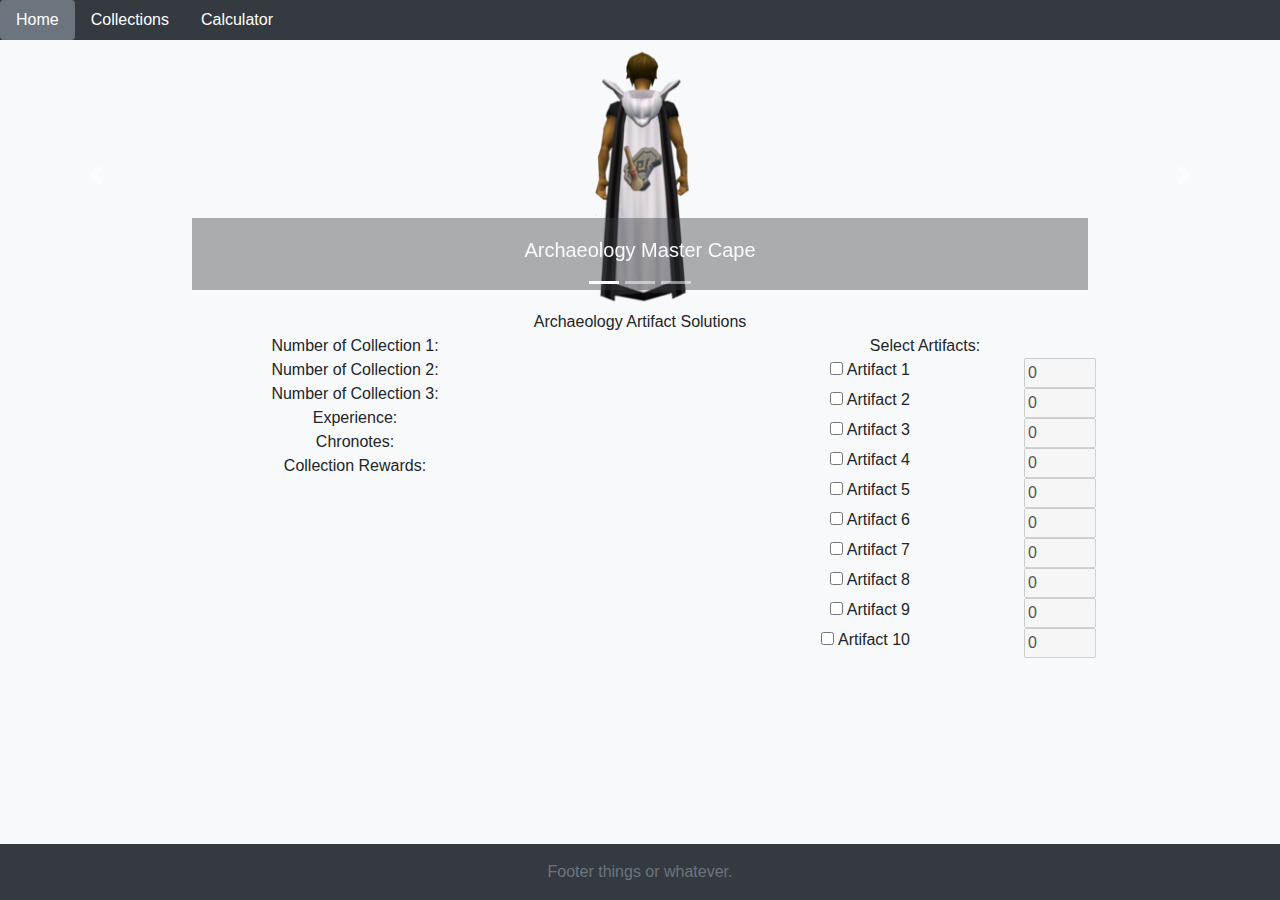
<file: index.html>
<!DOCTYPE html>
<html lang="en" class="h-100">

<head>

  <meta charset="UTF-8">

  <link rel="stylesheet" type="text/css" href="stylesheet.css">
  <link rel="stylesheet" href="https://stackpath.bootstrapcdn.com/bootstrap/4.3.1/css/bootstrap.min.css"
    integrity="sha384-ggOyR0iXCbMQv3Xipma34MD+dH/1fQ784/j6cY/iJTQUOhcWr7x9JvoRxT2MZw1T" crossorigin="anonymous">

  <script src="https://code.jquery.com/jquery-3.3.1.slim.min.js"
    integrity="sha384-q8i/X+965DzO0rT7abK41JStQIAqVgRVzpbzo5smXKp4YfRvH+8abtTE1Pi6jizo"
    crossorigin="anonymous"></script>
  <script src="https://cdnjs.cloudflare.com/ajax/libs/popper.js/1.14.7/umd/popper.min.js"
    integrity="sha384-UO2eT0CpHqdSJQ6hJty5KVphtPhzWj9WO1clHTMGa3JDZwrnQq4sF86dIHNDz0W1"
    crossorigin="anonymous"></script>
  <script src="https://stackpath.bootstrapcdn.com/bootstrap/4.3.1/js/bootstrap.min.js"
    integrity="sha384-JjSmVgyd0p3pXB1rRibZUAYoIIy6OrQ6VrjIEaFf/nJGzIxFDsf4x0xIM+B07jRM"
    crossorigin="anonymous"></script>
  <script src="ajsthing.js"></script>

  <title>Archaeology Artifact Solutions</title>

</head>

<body class="d-flex flex-column h-100 bg-light">



  <nav class="nav nav-pills bg-dark text-light">
    <a class="nav-link active bg-secondary text-white" color="white" href="index.html">Home <span
        class="sr-only">(current)</span></a>
    <a class="nav-link text-white" href="Collections.html">Collections</a>
    <a class="nav-link text-white" href="Calculator.html">Calculator</a>
  </nav>

  <div id="carouselExampleCaptions" class="carousel slide" data-ride="carousel">
    <ol class="carousel-indicators">
      <li data-target="#carouselExampleCaptions" data-slide-to="0" class="active"></li>
      <li data-target="#carouselExampleCaptions" data-slide-to="1"></li>
      <li data-target="#carouselExampleCaptions" data-slide-to="2"></li>
    </ol>
    <div class="carousel-inner">
      <div class="carousel-item active">
        <img src="/Images/Archaeology Master Cape.png" class="d-block m-auto" height="270px" alt="...">
        <div class="carousel-caption d-none d-md-block">
          <h5 class="text-light">Archaeology Master Cape</h5>
          <div class="h-100 bg-dark opacity-3 absolute"></div>

        </div>
      </div>
      <div class="carousel-item">
        <img src="Images\Archie.png" class="d-block m-auto" height="270px" alt="...">
        <div class="carousel-caption d-none d-md-block">
          <h5 class="text-light">Archie</h5>
          <div class="h-100 bg-dark opacity-3 absolute"></div>
        </div>
      </div>
      <div class="carousel-item">
        <img src="/Images/Mattock of time and space.png" class="d-block m-auto" height="270px" alt="...">
        <div class="carousel-caption d-none d-md-block">
          <h5 class="text-light">Mattock of Space and Time</h5>
          <div class="h-100 bg-dark opacity-3 absolute"></div>
        </div>
      </div>
    </div>
    <a class="carousel-control-prev" href="#carouselExampleCaptions" role="button" data-slide="prev">
      <span class="carousel-control-prev-icon" aria-hidden="true"></span>
      <span class="sr-only">Previous</span>
    </a>
    <a class="carousel-control-next" href="#carouselExampleCaptions" role="button" data-slide="next">
      <span class="carousel-control-next-icon" aria-hidden="true"></span>
      <span class="sr-only">Next</span>
    </a>
  </div>

  <div class="container text-center">
    <div class="row">
      <div class="col">
        Archaeology Artifact Solutions
      </div>
    </div>
    <div class="row">
      <div class="col">
        <div>Number of Collection 1:</div>
        <div>Number of Collection 2:</div>
        <div>Number of Collection 3:</div>
        <div>Experience:</div>
        <div>Chronotes:</div>
        <div>Collection Rewards:</div>
      </div>
      <div class="col">
        <div class="row">
          <div class="col">Select Artifacts:</div>
        </div>
        <div class="row">
          <div class="col text-right px-0 artifact pointer">
            <input type="checkbox"> <span>Artifact 1</span>
          </div>
          <div class="col">
            <input type="number" disabled name="quantity" min="0" max="999" value="0" class="artifact-qty">
          </div>
        </div>
        <div class="row">
          <div class="col text-right px-0 artifact pointer">
            <input type="checkbox"> <span>Artifact 2</span>
          </div>
          <div class="col">
            <input type="number" disabled name="quantity" min="0" max="999" value="0" class="artifact-qty">
          </div>
        </div>
        <div class="row">
          <div class="col text-right px-0 artifact pointer">
            <input type="checkbox"> <span>Artifact 3</span>
          </div>
          <div class="col">
            <input type="number" disabled name="quantity" min="0" max="999" value="0" class="artifact-qty">
          </div>
        </div>
        <div class="row">
          <div class="col text-right px-0 artifact pointer">
            <input type="checkbox"> <span>Artifact 4</span>
          </div>
          <div class="col">
            <input type="number" disabled name="quantity" min="0" max="999" value="0" class="artifact-qty">
          </div>
        </div>
        <div class="row">
          <div class="col text-right px-0 artifact pointer">
            <input type="checkbox"> <span>Artifact 5</span>
          </div>
          <div class="col">
            <input type="number" disabled name="quantity" min="0" max="999" value="0" class="artifact-qty">
          </div>
        </div>
        <div class="row">
          <div class="col text-right px-0 artifact pointer">
            <input type="checkbox"> <span>Artifact 6</span>
          </div>
          <div class="col">
            <input type="number" disabled name="quantity" min="0" max="999" value="0" class="artifact-qty">
          </div>
        </div>
        <div class="row">
          <div class="col text-right px-0 artifact pointer">
            <input type="checkbox"> <span>Artifact 7</span>
          </div>
          <div class="col">
            <input type="number" disabled name="quantity" min="0" max="999" value="0" class="artifact-qty">
          </div>
        </div>
        <div class="row">
          <div class="col text-right px-0 artifact pointer">
            <input type="checkbox"> <span>Artifact 8</span>
          </div>
          <div class="col">
            <input type="number" disabled name="quantity" min="0" max="999" value="0" class="artifact-qty">
          </div>
        </div>
        <div class="row">
          <div class="col text-right px-0 artifact pointer">
            <input type="checkbox"> <span>Artifact 9</span>
          </div>
          <div class="col">
            <input type="number" disabled name="quantity" min="0" max="999" value="0" class="artifact-qty">
          </div>
        </div>
        <div class="row">
          <div class="col text-right px-0 artifact pointer">
            <input type="checkbox"> <span>Artifact 10</span>
          </div>
          <div class="col">
            <input type="number" disabled name="quantity" min="0" max="999" value="0" class="artifact-qty">
          </div>
        </div>
      </div>
    </div>
  </div>
  <footer class="footer mt-auto py-3 text-white text-center bg-dark ">
    <div class="container">
      <span class="text-muted">Footer things or whatever.</span>
    </div>
  </footer>
</body>

</html>
</file>
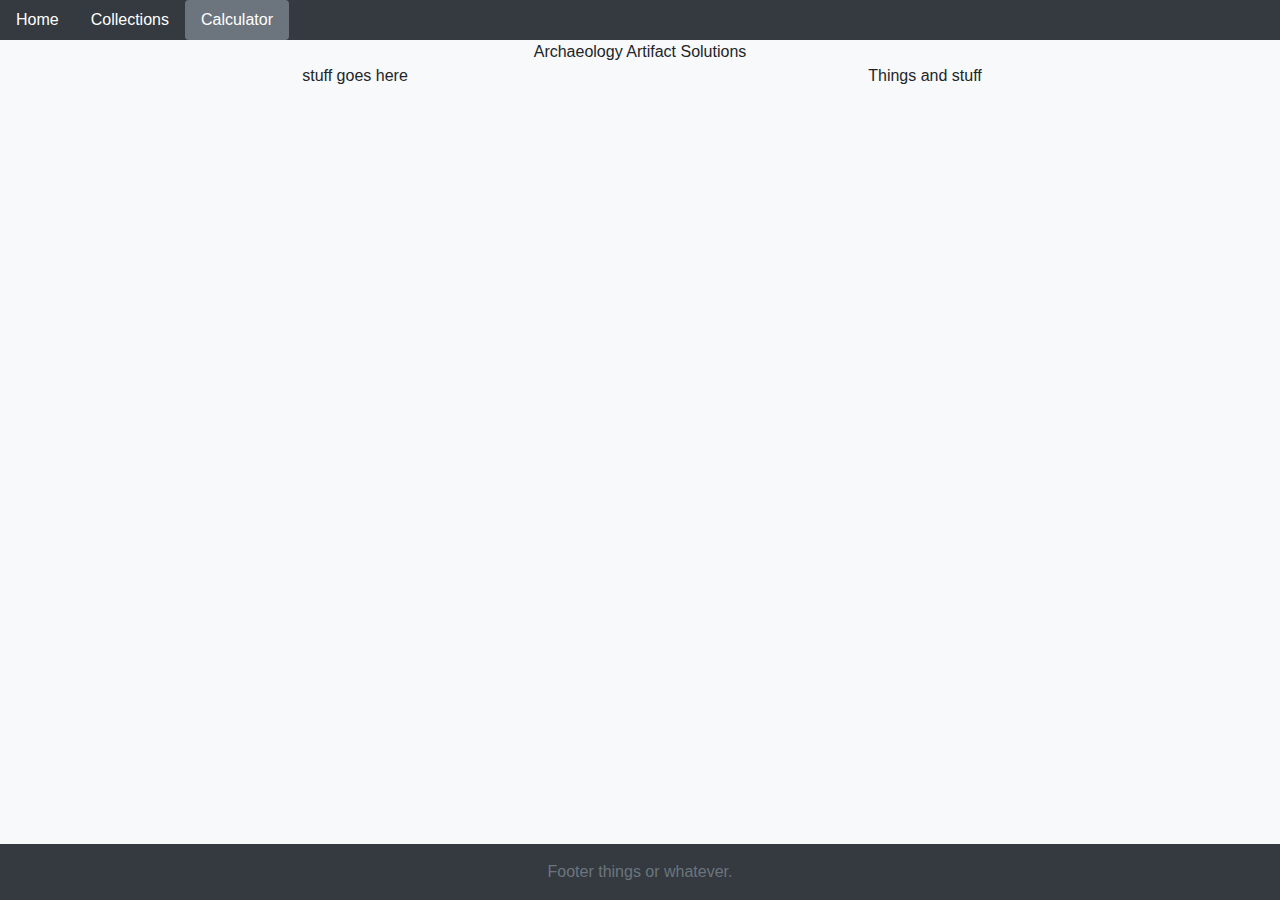
<file: Calculator.html>
<!DOCTYPE html>
<html lang="en" class="h-100">

<head>
    <meta charset="UTF-8">
    <meta name="viewport" content="width=device-width, initial-scale=1.0">

    <link rel="stylesheet" type="text/css" href="stylesheet.css">
    <link rel="stylesheet" href="https://stackpath.bootstrapcdn.com/bootstrap/4.3.1/css/bootstrap.min.css"
        integrity="sha384-ggOyR0iXCbMQv3Xipma34MD+dH/1fQ784/j6cY/iJTQUOhcWr7x9JvoRxT2MZw1T" crossorigin="anonymous">

    <script src="https://code.jquery.com/jquery-3.3.1.slim.min.js"
        integrity="sha384-q8i/X+965DzO0rT7abK41JStQIAqVgRVzpbzo5smXKp4YfRvH+8abtTE1Pi6jizo"
        crossorigin="anonymous"></script>
    <script src="https://cdnjs.cloudflare.com/ajax/libs/popper.js/1.14.7/umd/popper.min.js"
        integrity="sha384-UO2eT0CpHqdSJQ6hJty5KVphtPhzWj9WO1clHTMGa3JDZwrnQq4sF86dIHNDz0W1"
        crossorigin="anonymous"></script>
    <script src="https://stackpath.bootstrapcdn.com/bootstrap/4.3.1/js/bootstrap.min.js"
        integrity="sha384-JjSmVgyd0p3pXB1rRibZUAYoIIy6OrQ6VrjIEaFf/nJGzIxFDsf4x0xIM+B07jRM"
        crossorigin="anonymous"></script>

    <title>Archaeology Artifact Solutions</title>

</head>

<body class="d-flex flex-column h-100 bg-light">
    <nav class="nav nav-pills bg-dark text-light">
        <a class="nav-link text-white" color="white" href="index.html">Home <span class="sr-only">(current)</span></a>
        <a class="nav-link text-white" href="Collections.html">Collections</a>
        <a class="nav-link active bg-secondary text-white" href="Calculator.html">Calculator</a>
    </nav>
    <div class="container text-center">
        <div class="row">
            <div class="col">
                Archaeology Artifact Solutions
            </div>
        </div>
        <div class="row">
            <div class="col">
                <div>stuff goes here</div>
            </div>
            <div class="col">
                Things and stuff
            </div>
        </div>
    </div>
    <footer class="footer mt-auto py-3 text-white text-center bg-dark ">
        <div class="container">
            <span class="text-muted">Footer things or whatever.</span>
        </div>
    </footer>
</body>

</html>
</file>
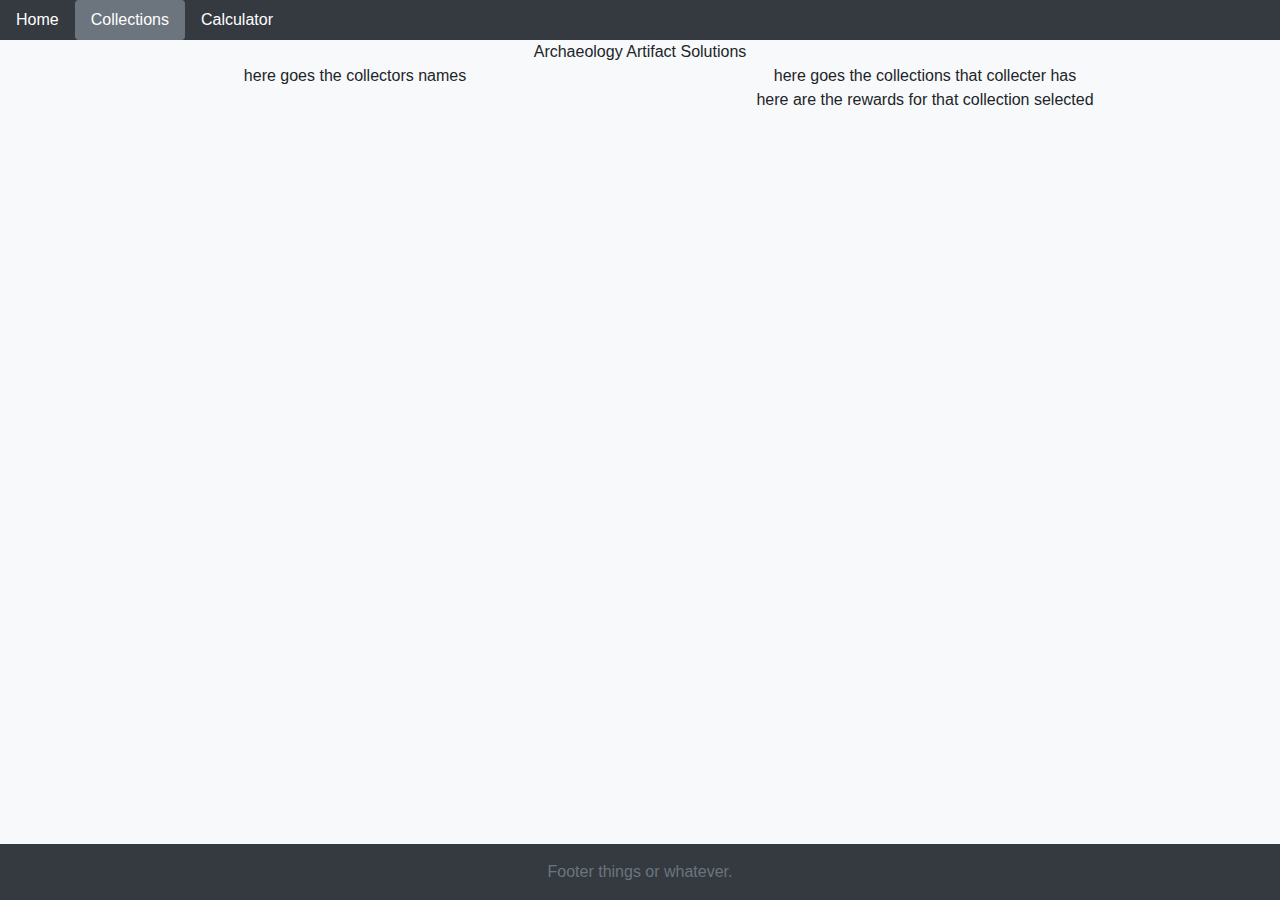
<file: Collections.html>
<!DOCTYPE html>
<html lang="en" class="h-100">

<head>
    <meta charset="UTF-8">
    <meta name="viewport" content="width=device-width, initial-scale=1.0">

    <link rel="stylesheet" type="text/css" href="stylesheet.css">
    <link rel="stylesheet" href="https://stackpath.bootstrapcdn.com/bootstrap/4.3.1/css/bootstrap.min.css"
        integrity="sha384-ggOyR0iXCbMQv3Xipma34MD+dH/1fQ784/j6cY/iJTQUOhcWr7x9JvoRxT2MZw1T" crossorigin="anonymous">

    <script src="https://code.jquery.com/jquery-3.3.1.slim.min.js"
        integrity="sha384-q8i/X+965DzO0rT7abK41JStQIAqVgRVzpbzo5smXKp4YfRvH+8abtTE1Pi6jizo"
        crossorigin="anonymous"></script>
    <script src="https://cdnjs.cloudflare.com/ajax/libs/popper.js/1.14.7/umd/popper.min.js"
        integrity="sha384-UO2eT0CpHqdSJQ6hJty5KVphtPhzWj9WO1clHTMGa3JDZwrnQq4sF86dIHNDz0W1"
        crossorigin="anonymous"></script>
    <script src="https://stackpath.bootstrapcdn.com/bootstrap/4.3.1/js/bootstrap.min.js"
        integrity="sha384-JjSmVgyd0p3pXB1rRibZUAYoIIy6OrQ6VrjIEaFf/nJGzIxFDsf4x0xIM+B07jRM"
        crossorigin="anonymous"></script>

    <title>Archaeology Artifact Solutions</title>

</head>

<body class="d-flex flex-column h-100 bg-light">
    <nav class="nav nav-pills bg-dark text-light">
        <a class="nav-link text-white" color="white" href="index.html">Home <span class="sr-only">(current)</span></a>
        <a class="nav-link active bg-secondary text-white" href="Collections.html">Collections</a>
        <a class="nav-link text-white" href="Calculator.html">Calculator</a>
    </nav>
    <div class="container text-center">
        <div class="row">
            <div class="col">
                Archaeology Artifact Solutions
            </div>
        </div>
        <div class="row">
            <div class="col">
                <div>here goes the collectors names</div>
            </div>
            <div class="col">
                here goes the collections that collecter has
            </div>
        </div>
        <div class="row">
            <div class="col-sm offset-6">
                here are the rewards for that collection selected
            </div>
        </div>
    </div>
    <footer class="footer mt-auto py-3 text-white text-center bg-dark ">
        <div class="container">
            <span class="text-muted">Footer things or whatever.</span>
        </div>
    </footer>
</body>

</html>
</file>
<file: stylesheet.css>
/** CSS STYLESHEET**/

.style-none {
    list-style-type: none;
}

.opacity-3 {
    opacity: 0.4;
}

.absolute {
    position: absolute;
    top: 0;
    left: 0;
    right: 0;
    bottom: 0;
    z-index: -5;
}

.pointer, .pointer * {
    cursor: pointer;
}
</file>
